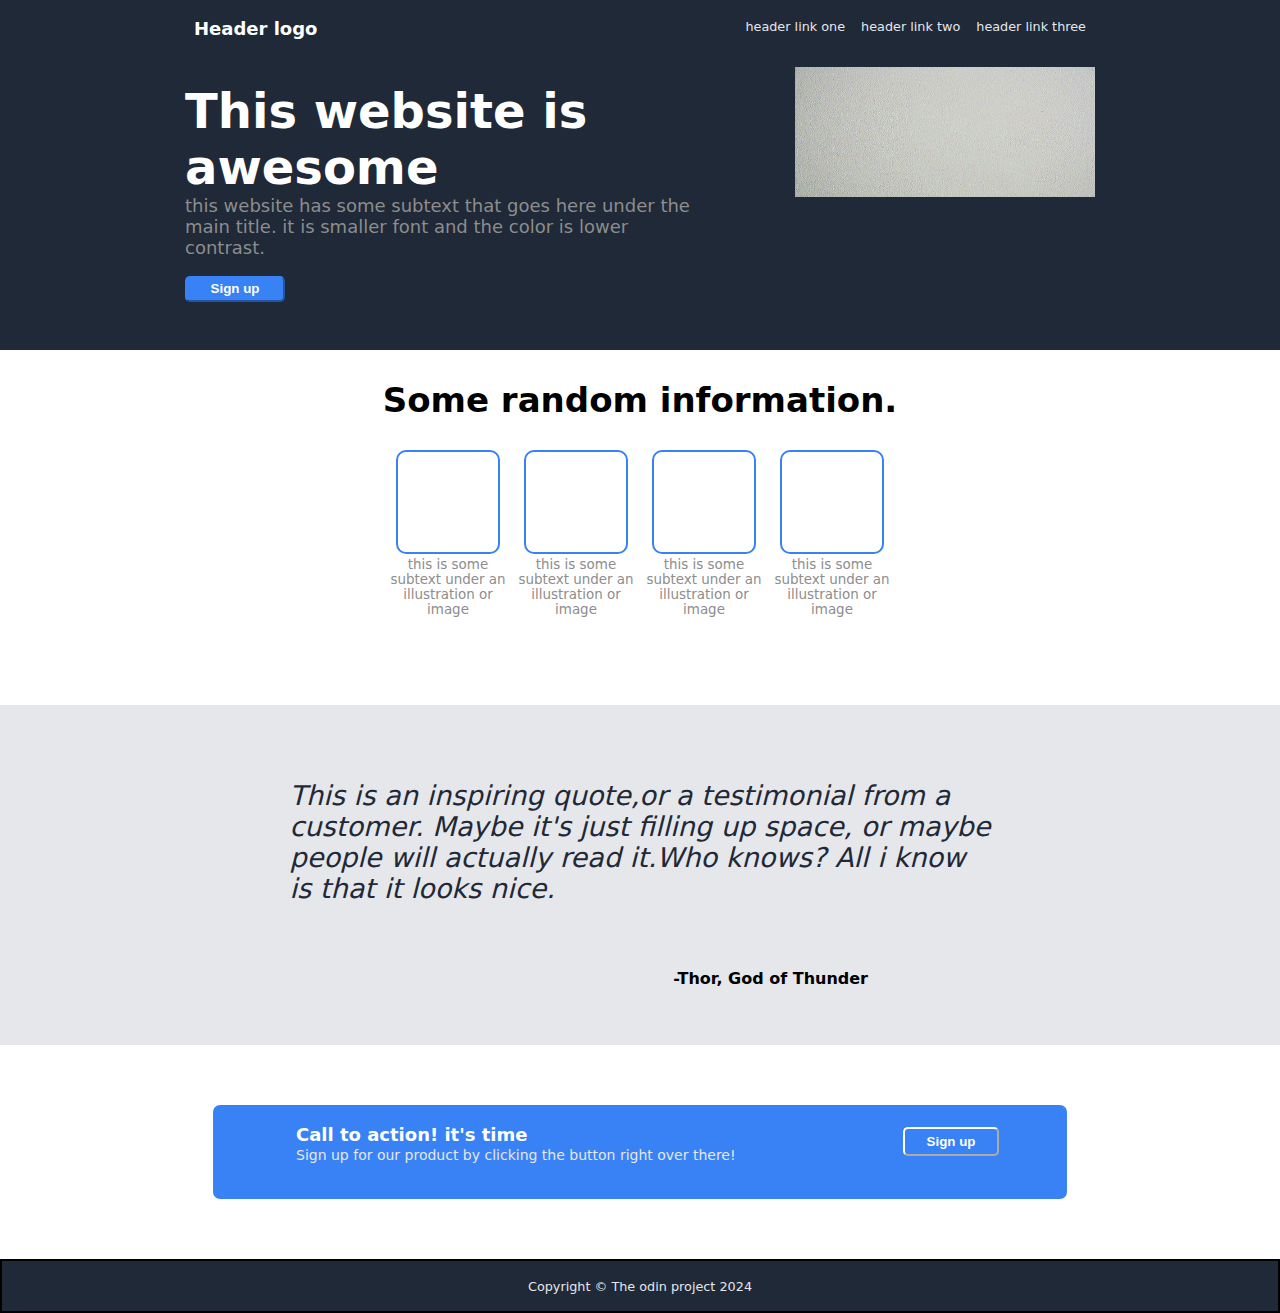
<file: index.html>
<!DOCTYPE html>
<html lang="en">
   <head>

    <meta charset="UTF-8">
    <meta name="viewport" content="width=device-width, initial-scale=1.0">
    <title>Document</title>
    <link rel="stylesheet" href="plp.css">
  </head>

    <body>
      <section>
      <div class="container">
         <div class="header">
            <div class="hl"> Header logo</div> 
          
            <ul>
               <li><a href="#">header link one</a></li> 
               <li><a href="#">header link two</a></li> 
               <li><a href="#">header link three</a></li>
             </ul>
    
        </div>
        
            <div class="header2">
                <div class="flex">
                   <div class="flex1">
                         <h1 class="tit">This website is<span class="h21">awesome</span> </h1>
         
                             <p class="para">this website has some subtext
                            that goes here under the<span class="h22"> main
                            title. it is smaller font and the 
                             color is lower</span> contrast.
                             </p>
                            <button class="signup">Sign up</button> 
                    </div>
                            <img src="./pexels-sasha-martynov-1260727.jpg" width="300" height="130">
                        
                </div>  
            </div>
        </div>
    </section> 
      
             <section>
                  <h3>Some random information.</h2>
                
                    <div class="box-container">
                  
                      <div class="box1"></div>
                  <div class="box2"></div>
                  <div class="box3"></div>
                  <div class="box4"></div>
                </div>
                  
                  <div class="box-container2">
                
                    <div class="box1-1"><p>this is some subtext under an illustration or image</p></div>
                  <div class="box1-2"><p>this is some subtext under an illustration or image</p></div>
                  <div class="box1-3"><p>this is some subtext under an illustration or image</p></div>
                   <div class="box1-4"><p>this is some subtext under an illustration or image</p></div>
                  
                  </div>
                </section>  
                
                <section>

                <div class="container3">
                 <div class="quote-box">
                 <p class="quote"><em>This is an inspiring quote,or
                  a testimonial from a <span class="qp1">customer. Maybe it's just filling up
                  space, or maybe</span> people will actually read it.Who knows? All i know 
                  <span class="qp2">is that it looks nice.</span>
                 </em></p> 
                </div>
                    <div class="quoter">

                      <div class="quoter-name">
                        <h4 class="name">-Thor, God of Thunder</h4>
                      </div>

                    </div>

                </div>
           
              </section>

              <section>
                  
              <div class="container4">
              <div class="main-container">

                <div class="text-part">
                 <h5 class="first-text">Call to action! it's time</h5>
                  <p class="second-text">Sign up for our product by clicking the button right over there! </p>
                </div>

                <button class="signup1">Sign up</button> 

                </div>
        
              </div>
       
            </section>
            
            <section>
            <div class="container5">
                <div class="footer-container">
              <p class="footer">Copyright © The odin project 2024</p>
               </div>
          
              </div>
         
            </section>
        
                </body>

</html>
</file>
<file: plp.css>
body{ 
    font-family: system-ui, -apple-system, BlinkMacSystemFont, 'Segoe UI', Roboto, Oxygen, Ubuntu, Cantarell, 'Open Sans', 'Helvetica Neue', sans-serif;
    padding: 0;
    margin: 0;
}

.header{
    display: flex;
    justify-content: space-around;
    justify-items: baseline;
    align-items: flex-start;   
}

ul{ 
    display: flex;
     gap: 1em;
     margin-bottom: 2em;       
}

li{
    list-style-type: none; 
}
a{
       font-size:0.80rem;
    color: #E5E7EB;
    text-decoration: none;
}

.hl{ 
   
  font-weight: bold;
  font-size: 1.125rem;
  padding-top: 1em;
}

.header2{
    padding: 0 5em; 
}

.h21{
    display: block;
}

.h22{
    display: block;
}

.para,.tit{
    margin: 0;
}

.signup{
    padding:0.25em 1em;
    background-color:#3882f6;
    color: white;
    font-weight: 700;
    border-radius: 5px;
    border-color: #3882f6;
   margin-bottom:16px ;
   flex:0;
   width:100px;
}

button:hover{
    
    color:#3882f6;
    background-color: white;
    transition: 0.5s;
    cursor:pointer;
}

.flex{
    display: flex;
    justify-content: space-evenly;
}

.flex1{
    display: flex;
    flex-direction: column;
    padding: 1em 0 2em 0;
}

img{
    margin: 0em;

}

.container{
    color: white;
    background-color: #1F2937; 
    padding-bottom: 0.05em;  
}

.para{
    margin-bottom: 1em;
    font-size: 18px;
}

h1{
    font-size: 48px;
}

/* second body*/

h3{
    text-align: center;
    margin:30px 0;
    font-size: 34px;
    font-weight:bolder;
}

.box1,.box2,.box3,.box4{
    border:2px solid;
    width: 100px;
    height: 100px;
    border-radius: 10px;
    border-color:#3882f6;
}

.box-container{
    display: flex;
   
    height:105px;
    gap: 1.5em;
    justify-content: center;
   
}
.box1-1,.box1-2,.box1-3,.box1-4{
    width: 120px;
    height: 100px;
    border-radius: 10px;
    display: flex;
    text-align: center;
    align-items: flex-start; 
    margin-bottom: auto;
}

.box-container2{
    display: flex; 
    height:110px;
    gap: 0.5em;
    justify-content: center;
}

p{
    font-size: 0.84rem;
    color:rgb(141, 141, 141);
    margin-top: 0;
}

/*quote part*/

.container3{ 
    height:300px ;
    background-color:#E5E7EB;
    display: flex;
    justify-content: center;
    align-items: center;
    flex-direction: column;
    margin:40px 0;
    padding: 40px 0 0 0;
    flex-wrap: wrap;
}

.quote-box{
    height: 150px;
    border: 2px solid #E5E7EB;
    padding: 10px;
}

.qp1,.qp2{
    display: block;
}

em{
     color:#1f2937;
    font-size:1.70rem;
    font-style:italic;
}

.quoter{  
    width: 100%;
    display: flex;
    justify-content: flex-end;
    
}

.quoter-name{
    height: 60px;
    margin: 0px;
    margin-right: 400px;
    margin-left: auto;
    padding: 10px;
    border: 2px solid #E5E7EB;
}

h4{
    margin-top: 17px;
}

/* sign up section*/

.container4{
    display: flex;
    justify-content: center;
}

.main-container{
    border: 2px solid #3882f6;
    display: flex;
    justify-content: space-around;
    width: 850px;
    margin: 20px 10px 60px 10px;
    height: 90px;
    background-color:#3882f6;
    border-radius: 7px;
}
    
.text-part{ 
    height:50px;
   width: 460px;
   margin: 10px;
   padding: 5px;
}
    
h5,p{
    margin:2px 0;
}

.signup1{
    padding: 0;
    background-color:#3882f6;
    color: white;
    font-weight: 700;
    border-radius: 5px;
    border-color: white;
   padding: 1px 5px;
   flex-shrink: 0;
   width:96px;
   height: 29px;
   padding: 5px 8px;
   margin-top: 20px;
}

h5{
    color: #ffffff;
    font-weight: bold;
    font-size: 1.125rem;
}
   
.second-text{
    font-size: 14px;
    color: #E5E7EB;
}
.container5{
    border: 2px solid black;
    height: 50px;
    margin: 0;
    display: flex;
    align-items: center;
    justify-content: center;
    background-color:#1F2937;
    
}
.footer{
   
color: #E5E7EB;
font-size: 0.80rem;
}
</file>
